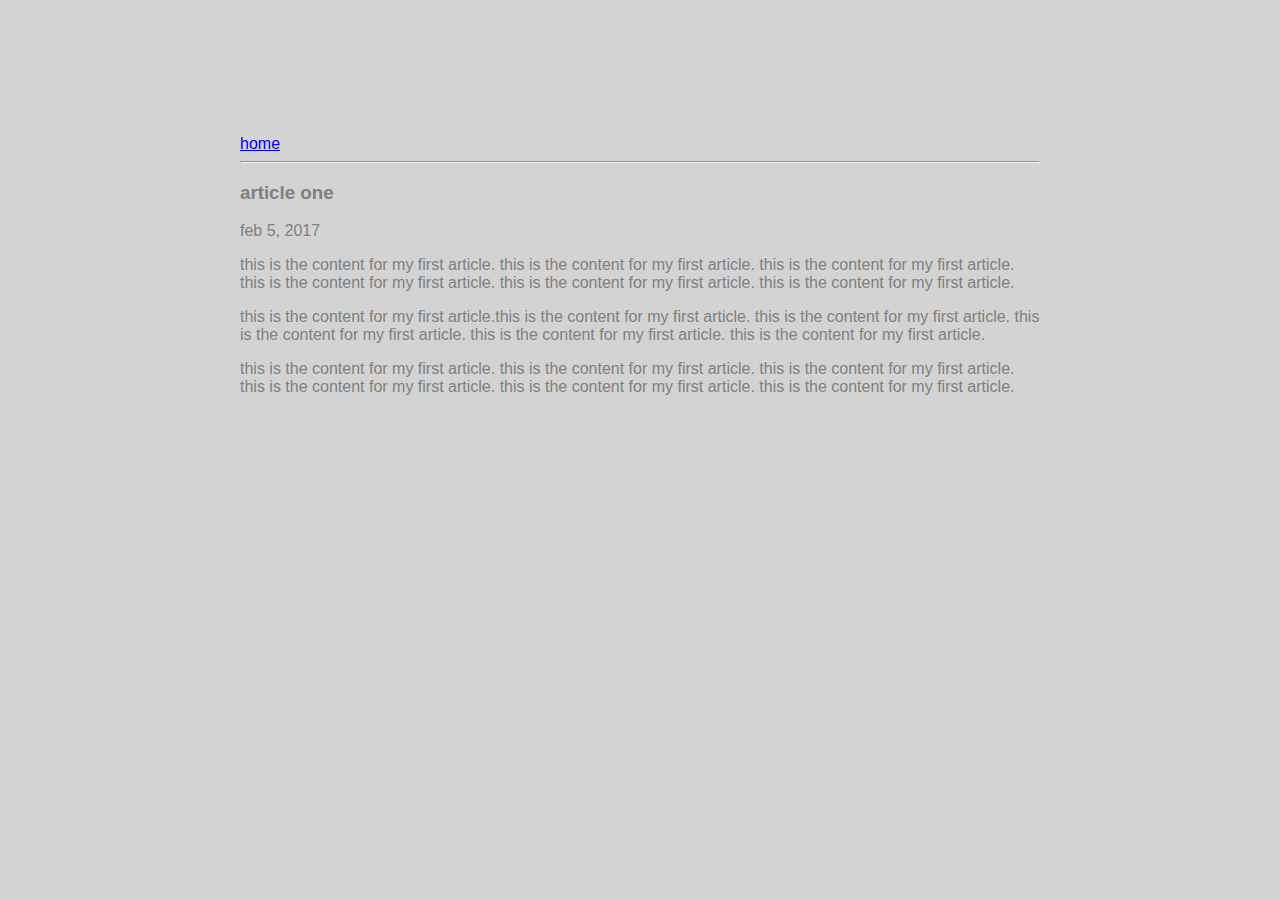
<file: ui/article-one.html>
<html>
    <head>
        <title>
            article one | Nayan
        </title>
        
        <meta name="viewport" content="width=device-width, intial-scale=1"/>
         <link href="/ui/style.css" rel="stylesheet" />
    </head>
    <body>
        <div class="container">
        <div>
            <a href="/">home</a>
        </div>
        <hr/>
        <h3>
            article one
        </h3>
        <div>
            feb 5, 2017
        </div>
        <div>
            
            <p>
                
                this is the content for my first article. this is the content for my first article. this is the content for my first article. this is the content for my first article. this is the content for my first article. this is the content for my first article.

            </p>
            <p>
                this is the content for my first article.this is the content for my first article. this is the content for my first article. this is the content for my first article. this is the content for my first article. this is the content for my first article. 
            </p>
            <p>
                this is the content for my first article. this is the content for my first article. this is the content for my first article. this is the content for my first article. this is the content for my first article. this is the content for my first article.
            </p>
        </div>
        </div>
        
    </body>
    
</html>
</file>
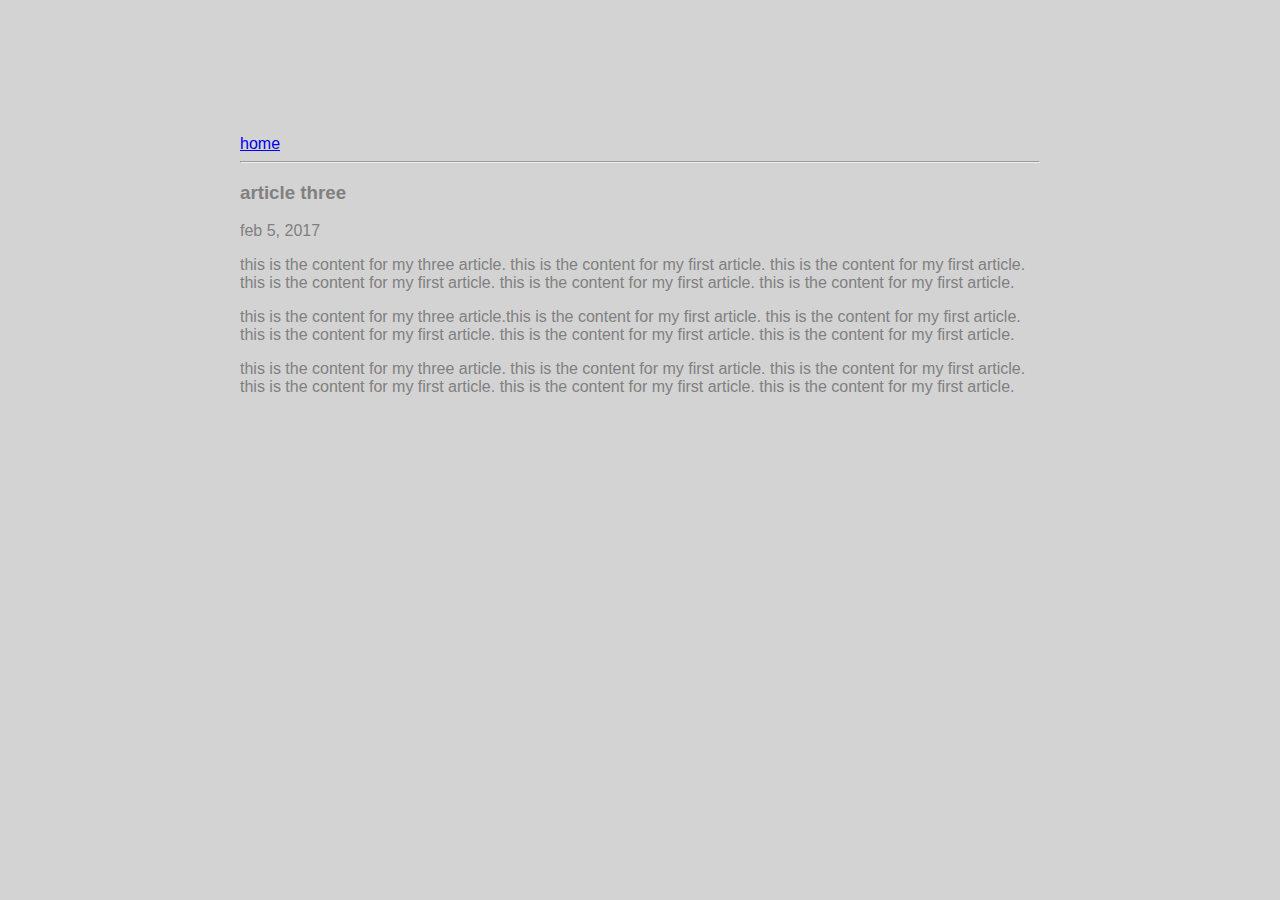
<file: ui/article-three.html>
<html>
    <head>
        <title>
            article three | Nayan
        </title>
        
        <meta name="viewport" content="width=device-width, intial-scale=1"/>
         <link href="/ui/style.css" rel="stylesheet" />
    </head>
    <body>
        <div class="container">
        <div>
            <a href="/">home</a>
        </div>
        <hr/>
        <h3>
            article three
        </h3>
        <div>
            feb 5, 2017
        </div>
        <div>
            
            <p>
                
                this is the content for my three article. this is the content for my first article. this is the content for my first article. this is the content for my first article. this is the content for my first article. this is the content for my first article.

            </p>
            <p>
                this is the content for my three article.this is the content for my first article. this is the content for my first article. this is the content for my first article. this is the content for my first article. this is the content for my first article. 
            </p>
            <p>
                this is the content for my three article. this is the content for my first article. this is the content for my first article. this is the content for my first article. this is the content for my first article. this is the content for my first article.
            </p>
        </div>
        </div>
    </body>
    
</html>
</file>
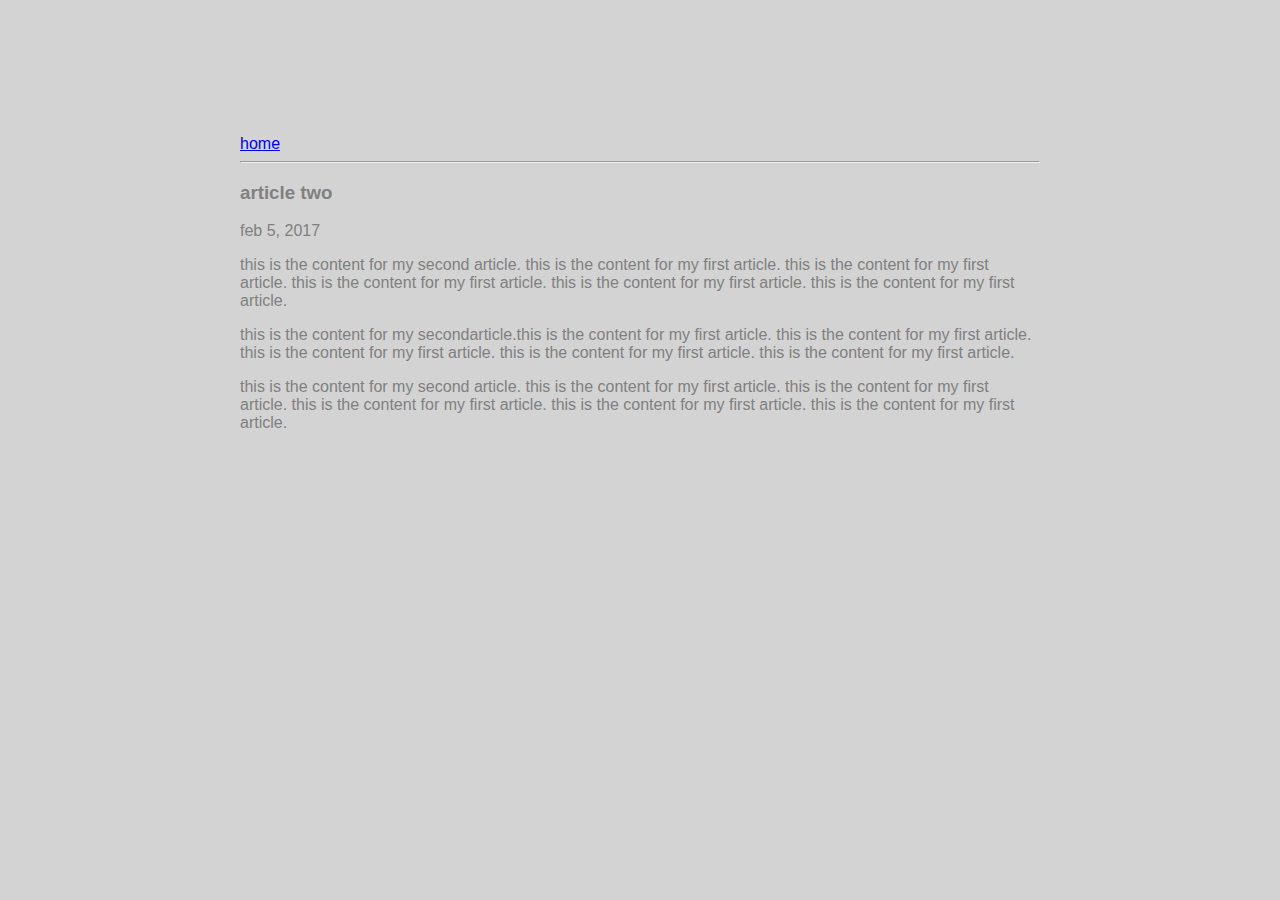
<file: ui/article-two.html>
<html>
    <head>
        <title>
            article two | Nayan
        </title>
        
        <meta name="viewport" content="width=device-width, intial-scale=1"/>
         <link href="/ui/style.css" rel="stylesheet" />
    </head>
    <body>
        <div class="container">
        <div>
            <a href="/">home</a>
        </div>
        <hr/>
        <h3>
            article two
        </h3>
        <div>
            feb 5, 2017
        </div>
        <div>
            
            <p>
                
                this is the content for my second article. this is the content for my first article. this is the content for my first article. this is the content for my first article. this is the content for my first article. this is the content for my first article.

            </p>
            <p>
                this is the content for my secondarticle.this is the content for my first article. this is the content for my first article. this is the content for my first article. this is the content for my first article. this is the content for my first article. 
            </p>
            <p>
                this is the content for my second article. this is the content for my first article. this is the content for my first article. this is the content for my first article. this is the content for my first article. this is the content for my first article.
            </p>
        </div>
        </div>
        
    </body>
    
</html>
</file>
<file: ui/style.css>
body {
    font-family: sans-serif;
    background-color: lightgrey;
    margin-top: 75px;
}

.center {
    text-align: center;
}

.text-big {
    font-size: 300%;
}

.bold {
    font-weight: bold;
}

.img-medium {
    height: 200px;
}

 .container{
            max-width: 800px;
            margin: 0 auto;
            color: grey;
            font-family: sans-serif;
            padding-top: 60px;
            padding-right: 20px;
            padding-left: 20px;
        }
</file>
